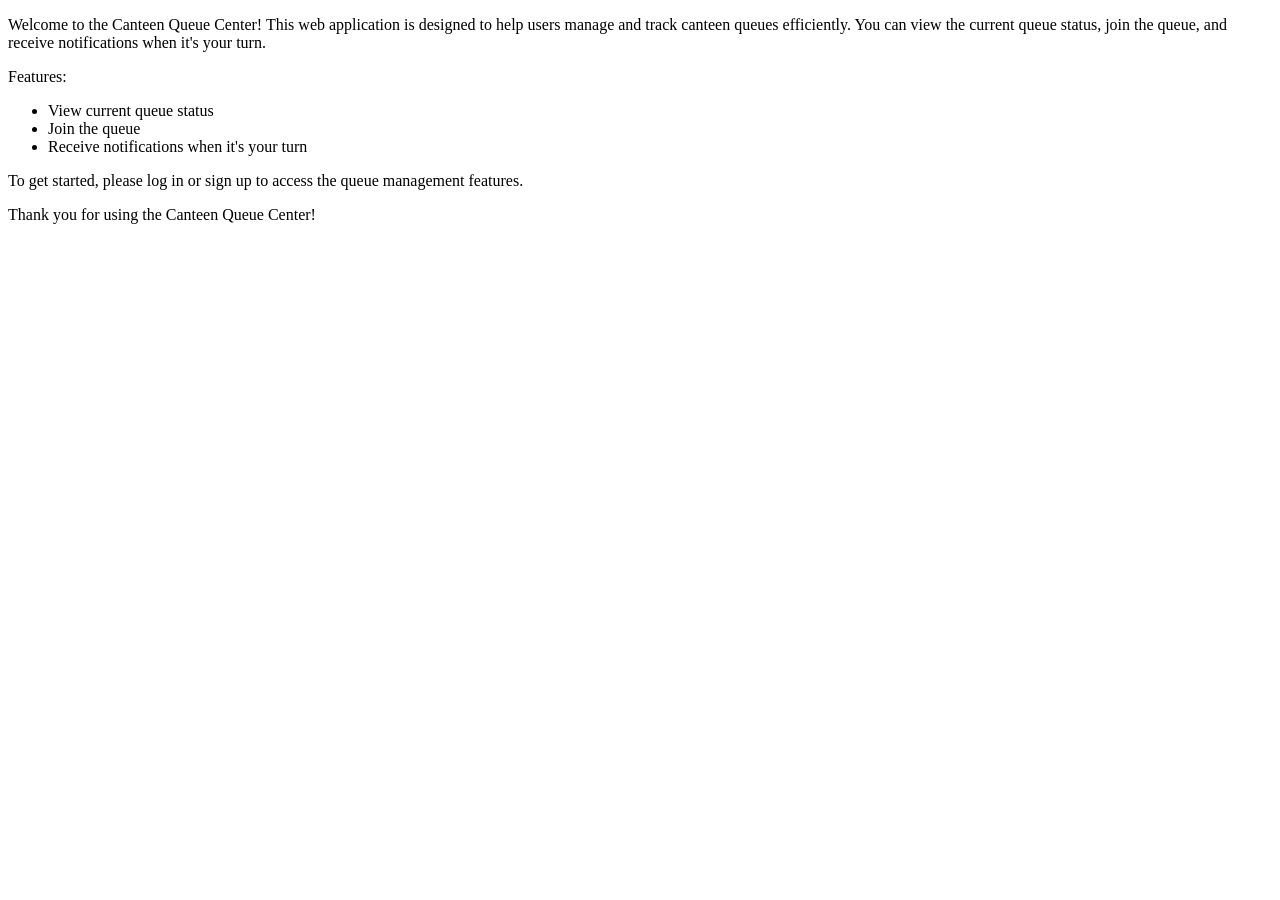
<file: projects/canteen_queue.html>
<!DOCTYPE html>
<html lang="en">
<head>
    <meta charset="UTF-8">
    <meta name="viewport" content="width=device-width, initial-scale=1.0">
    <title>Canteen Queue Center</title>
    <meta name="description" content="A web application that allows users to manage and track
    canteen queues efficiently.">
</head> 

<body>
    <p>Welcome to the Canteen Queue Center! This web application is designed to help users manage and track canteen queues efficiently. You can view the current queue status, join the queue, and receive notifications when it's your turn.</p>
    <p>Features:</p>
    <ul>
        <li>View current queue status</li>
        <li>Join the queue</li>
        <li>Receive notifications when it's your turn</li>
    </ul>
    <p>To get started, please log in or sign up to access the queue management features.</p>
    <p>Thank you for using the Canteen Queue Center!</p
</body>
</file>
